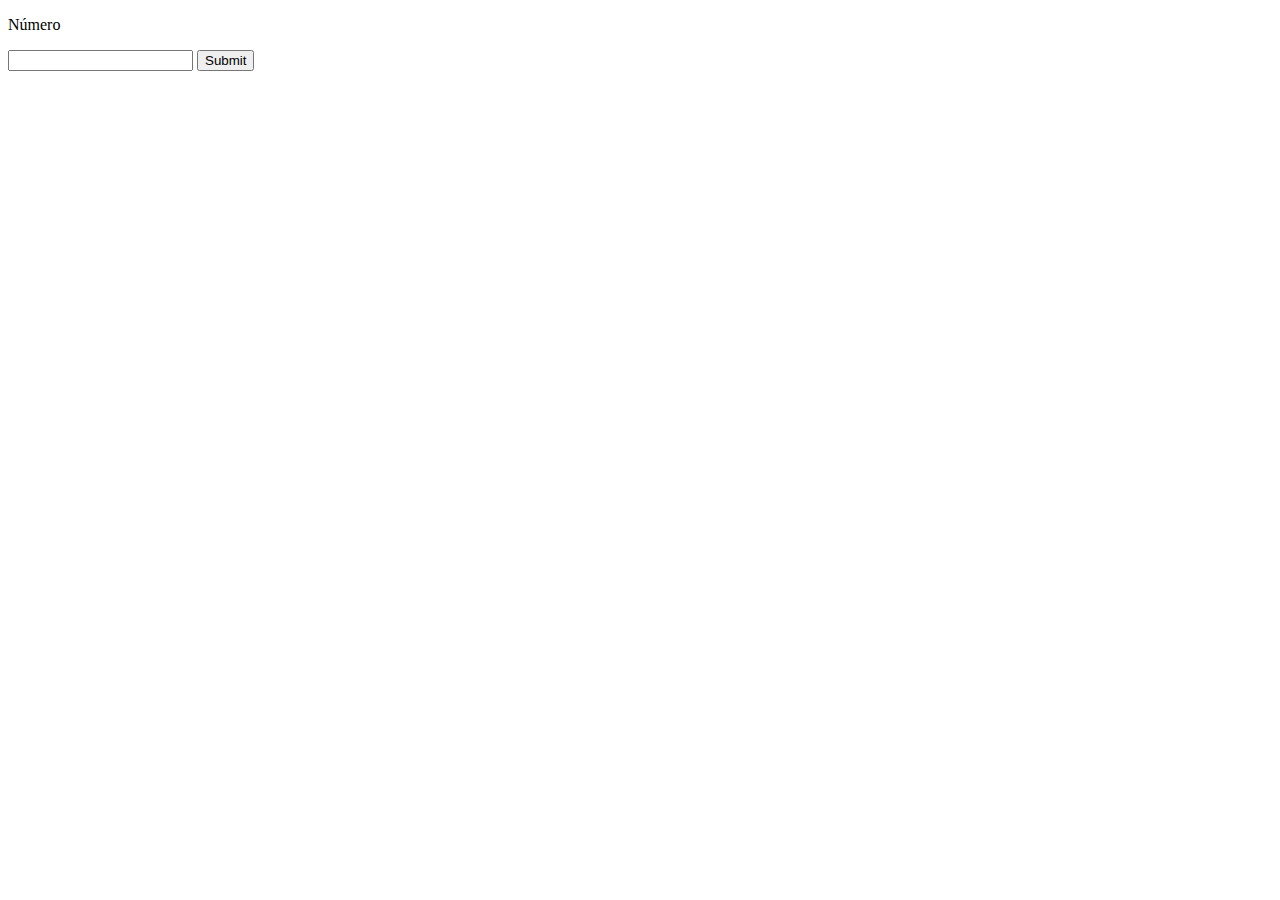
<file: TAR04.01_Location/index.html>
<!DOCTYPE html>
<html>
    <head>
        <meta charset="UTF-8"/>
        <link rel="stylesheet" href="css/estilo.css">
    </head>
    <body>
        <div>
            <form action="calcular.php" method="get" class="formulario">
                <p>Número</p>
                <input type="number" name="num"/>
                <input type="submit"/>
            </form>
        </div>
    </body>
</html>
</file>
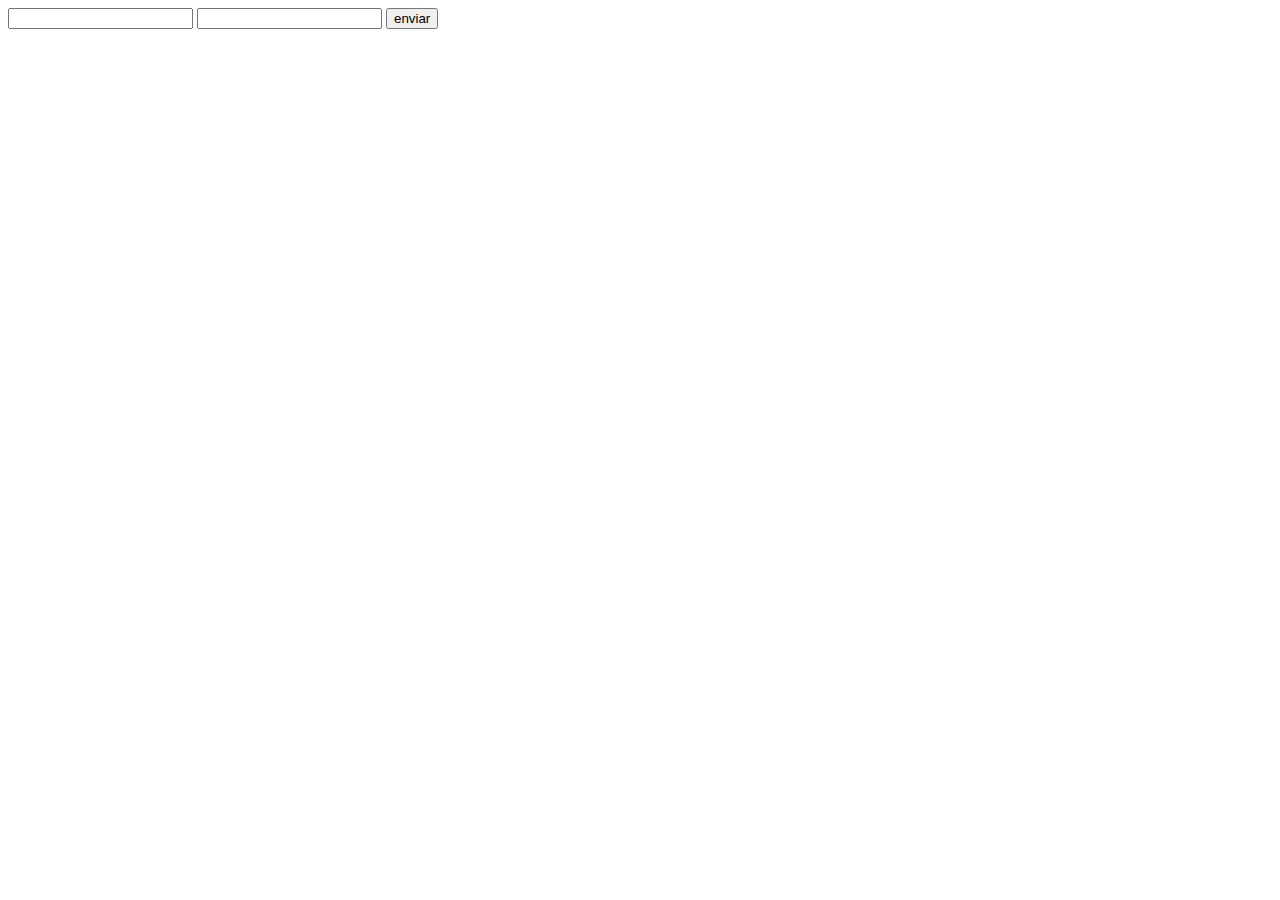
<file: proObjetos/TAR-06.01/index.html>
<!DOCTYPE html>
<html>
<head>
    <meta charset="utf-8"/>
</head>
<body>
    <form action="principal.php" method="get">
        <input type="number" name="numero[]">
        <input type="number" name="numero[]">
        <input type="submit" value="enviar">
    </form>
</body>
</html>
</file>
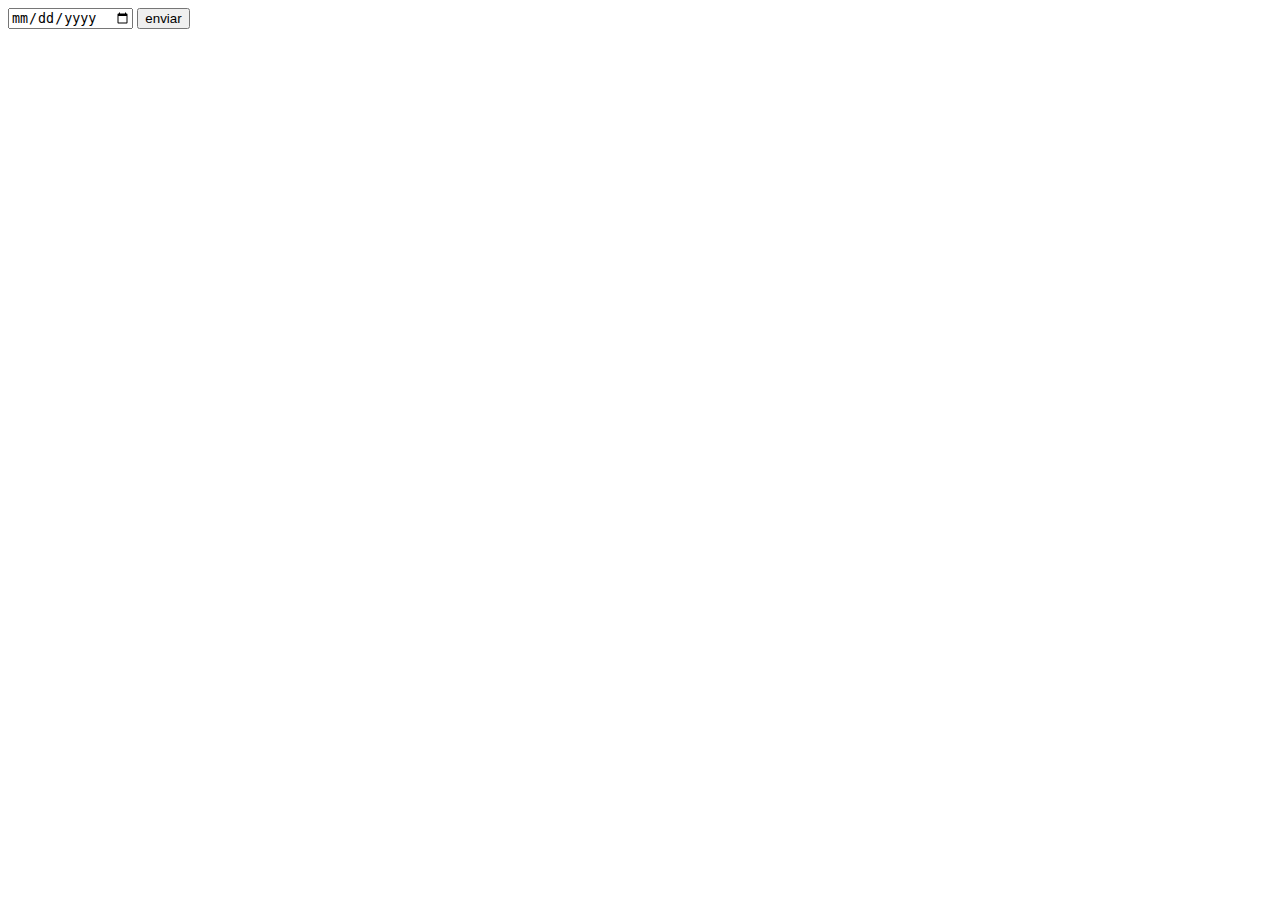
<file: proObjetos/TAR-06.02/index.html>
<!DOCTYPE html>
<html>
<head>
    <meta charset="utf-8"/>
</head>
<body>
    <form action="principal.php" method="get">
        <input type="date" name="fecha">
        <input type="submit" value="enviar">
    </form>
</body>
</html>
</file>
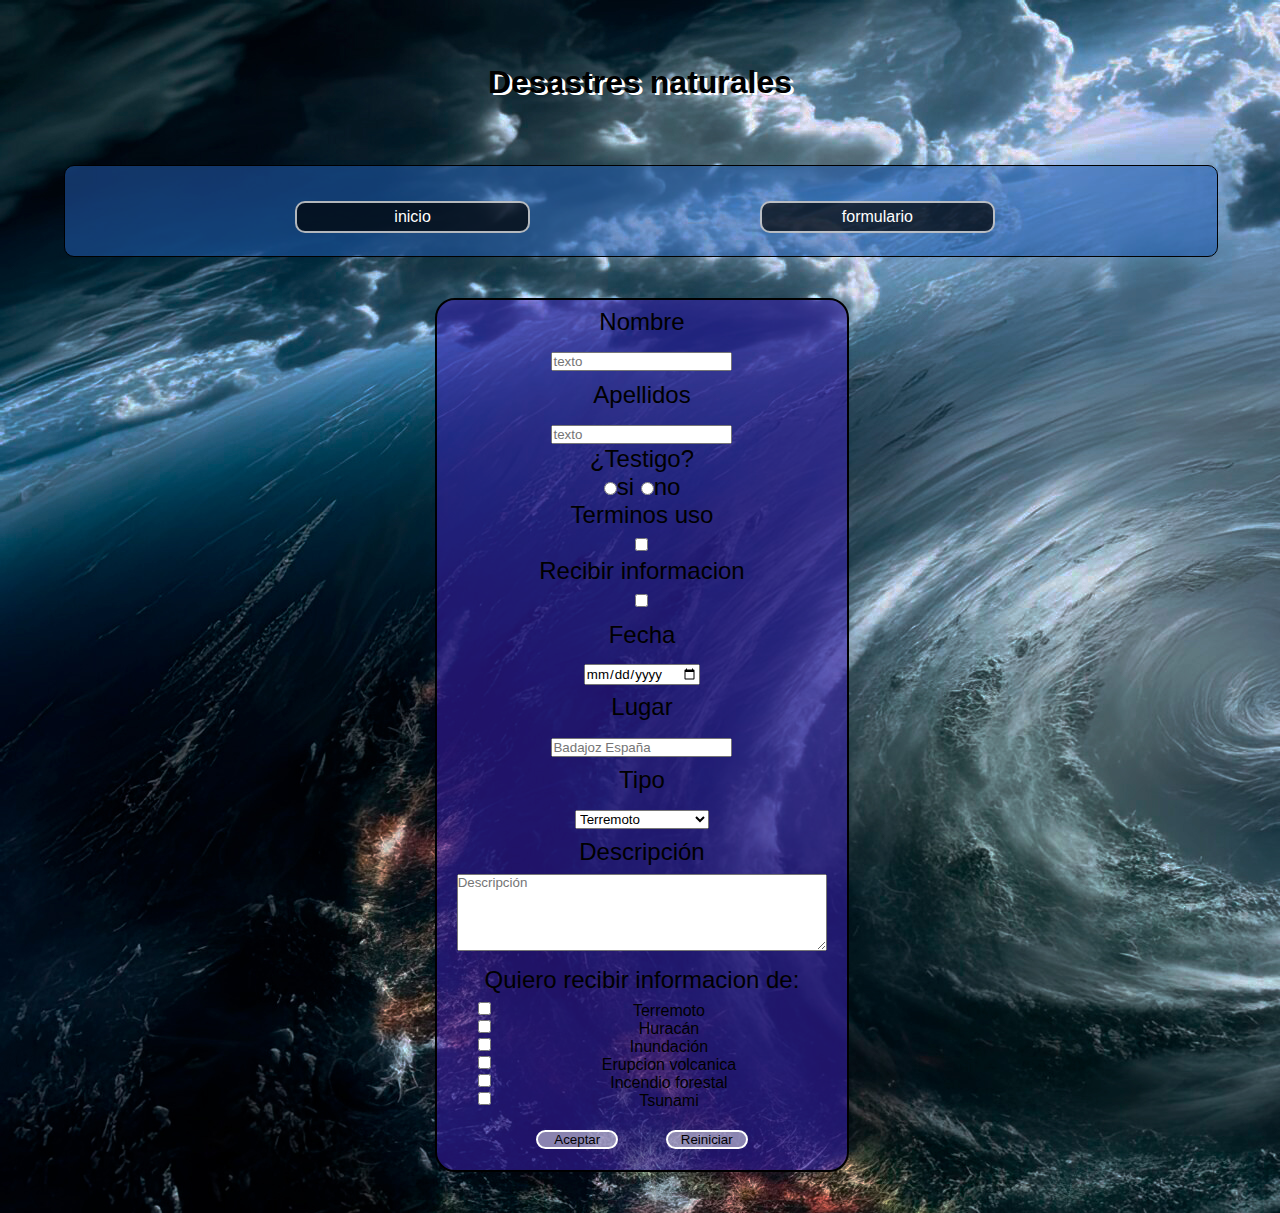
<file: evaluacionInicial/formulario.html>
<!DOCTYPE html>
<html>
    <head>
        <meta charset="utf-8"/>
        <title>Desastres naturales</title>
        <link rel="stylesheet" href="estilo.css"/>
    </head>
    <body>
        <header>
            <h1 id="titulo">Desastres naturales</h1>
        </header>
        <nav class="navegacion">
            <ul>
                <li class="botones">
                    <a href="index.html">inicio</a>
                </li>
                <li class="botones">
                    <a href="formulario.html">formulario</a>
                </li>
            </ul>
        </nav>
        <main>
            <form action="get.php" method="get" class="formulario">
                <p>Nombre</p>
                <input type="text" placeholder="texto" name="nombre"/>
                <p>Apellidos</p>
                <input type="text" placeholder="texto" name="apellidos"/>
                <fieldset>
                    <p>¿Testigo?</p>
                    <input type="radio" name="testigo" value="si"/>si
                    <input type="radio" name="testigo" value="no"/>no
                </fieldset>
                <fieldset>
                    <p>Terminos uso</p>
                    <input type="checkbox" name="terminos" value="aceptado"/>
                    <p>Recibir informacion</p>
                    <input type="checkbox" name="rInformacion" value="recibir"/>
                </fieldset>
                <p>Fecha</p>
                <input type="date" name="fecha"/>
                <p>Lugar</p>
                <input type="text" placeholder="Badajoz España" name="lugar"/>
                <p>Tipo</p>
                <select name="tipo">
                    <option value="Terremoto">Terremoto</option>
                    <option value="Huracán">Huracán</option>
                    <option value="Inundación">Inundación</option>
                    <option value="Erupcion volcanica">Erupcion volcanica</option>
                    <option value="Incendio forestal">Incendio forestal</option>
                    <option value="Tsunami">Tsunami</option>
                </select>
                <p>Descripción</p>
                <textarea name="descripcion" id="" cols="20" rows="5" placeholder="Descripción"></textarea>
                <p>Quiero recibir informacion de:</p>
                <fieldset class="informacion">
                    <input type="checkbox" name="informacion[]" value="Terremoto"/>
                    <p>Terremoto</p>
                    <input type="checkbox" name="informacion[]" value="Huracán"/>
                    <p>Huracán</p>
                    <input type="checkbox" name="informacion[]" value="Inundación"/>
                    <p>Inundación</p>
                    <input type="checkbox" name="informacion[]" value="Erupcion volcanica"/>
                    <p>Erupcion volcanica</p>
                    <input type="checkbox" name="informacion[]" value="Incendio forestal"/>
                    <p>Incendio forestal</p>
                    <input type="checkbox" name="informacion[]" value="Tsunami"/>
                    <p>Tsunami</p>
                </fieldset>
                <fieldset class="bononesForm">
                    <input type="submit" value="Aceptar"/>
                    <input type="submit" value="Reiniciar"/>
                </fieldset>
            </form>
        </main>
    </body>
</html>
</file>
<file: TAR04.01_Location/css/estilo.css>
.par, .impar{
    border: 2px black solid;
    border-collapse: collapse;
    width: 50%;
    text-align: center;
}
.par td{
    border: 2px black solid;
}
.impar td{
    border: 2px black solid;
}
.par td:nth-child(odd){
    background-color: rgb(16, 106, 197);

}
.par tr:nth-child(2){
    text-align: left;
}
.impar td:nth-child(odd){
    background-color: rgb(17, 192, 49);

}
.impar tr:nth-child(2){
    text-align: right;
}
</file>
<file: evaluacionInicial/estilo.css>
/*Joaquín Francisco Telo Núñez*/
*{
    margin: 0;
    padding: 0;
    font-family: Arial, Helvetica, sans-serif;
}
a{
    text-decoration: none;
    color: black;
}
ul{
    list-style: none;
}
body{
    background-image: url(imagenes/fondoPantalla.jpg);
}    
header{
    height: 20%;
    background: none;
    padding: 5%;
}
#titulo{
    text-align: center;
    text-shadow: 3px 2px white;
}
.navegacion{
    width: 90%;
    height: 10vh;
    margin-left: 5%;
    margin-bottom: 2px;
    background-color: #205cb08e;
    border: 1px black solid;
    border-radius: 10px;
}
.botones{
    width: 20%;
    text-align: center;
    float: left;
    border: 2px rgba(255, 255, 255, 0.695) solid;
    margin-left: 20%;
    margin-top: 3%;
    background-color: rgba(0, 0, 0, 0.695);
    border-radius: 10px;
}
.botones :hover{
    background-color: rgba(211, 211, 211, 0.695);
    border-style: inset;
    border-radius: 10px;
}
.botones > a{
    margin: 5px 5px;
    display: block;
    color: white;
}
.lateral{
    float: left;
    width: 10%;
    background-color: #113873;
    border: 2px black solid;
    box-shadow: 15px 15px 20px black;
    border-radius: 20px;
    padding: 2%;
    margin: 2%;
    text-align: center;
}
.lateral > ul > span{
    font-size: x-large;
    color: black;
    font-weight: bolder;
}
.lateral > ul > li{
    margin-top: 10%;
}
main{
    width: 80%;
    margin: 2% 10%;
    background: none;
}
/*Aqui empieza la parte del Inicio*/
.tabla{
    width: 50%;
    background: linear-gradient(to bottom left, white, #3b79cf, #16009e);
    border: 2px black solid;
    box-shadow: 15px 15px 20px;
    border-collapse: collapse;
    margin: 5% 25%;
    text-align: center;
}
tbody > tr :nth-child(odd){
    color: white;
    text-align: left;
    text-shadow: 3px 3px rgba(0, 0, 0, 0.379);
}
td{
    border: 2px black solid;
}
.noticia{
    width: 60%;
    margin: 0 5% 20% 20%;
    background-color: #113873;
    text-align: justify;
    border: 2px black solid;
    box-shadow: 15px 15px 20px black;
    color: white;
}
.noticia > img{
    width: 50%;
    margin: 2% 25%;
    border: 2px black solid;
}
.textoNoticia{
    padding: 0% 5%;
}
.textoNoticia > p, .textoNoticia > h1{
    margin: 2%;
}
.textoNoticia > h1{
    text-align: center;
}
.fecha{
    font-size: x-small;
    font-style: italic;
    color: rgba(255, 255, 255, 0.4);
}
.parrafo > span, .textoNoticia > h1 > span{
    color: black;
    font-weight: bolder;
}

/*Aqui empieza la parte del Formulario*/
.formulario{
    width: 40%;
    border: 2px black solid;
    border-radius: 20px;
    font-size: x-large;
    margin: 4% 30%;
    text-align: center;
    background-color: rgba(58, 31, 179, 0.549);
}
.formulario > p{
    margin: 2%;
}
fieldset{ /*quitamos los bordes de todos los fieldsets*/
    border: none;
}
.formulario > textarea{
    width: 90%;
    resize: vertical;
}
.bononesForm > input{
    margin: 5%;
    width: 20%;
    border: 2px white solid;
    border-radius: 10px;
    background-color: rgba(255, 255, 255, 0.477);
}
.informacion > p{
    font-size: medium;
}
.informacion > input{
    float: left;
    margin-left: 10%;
}
</file>
